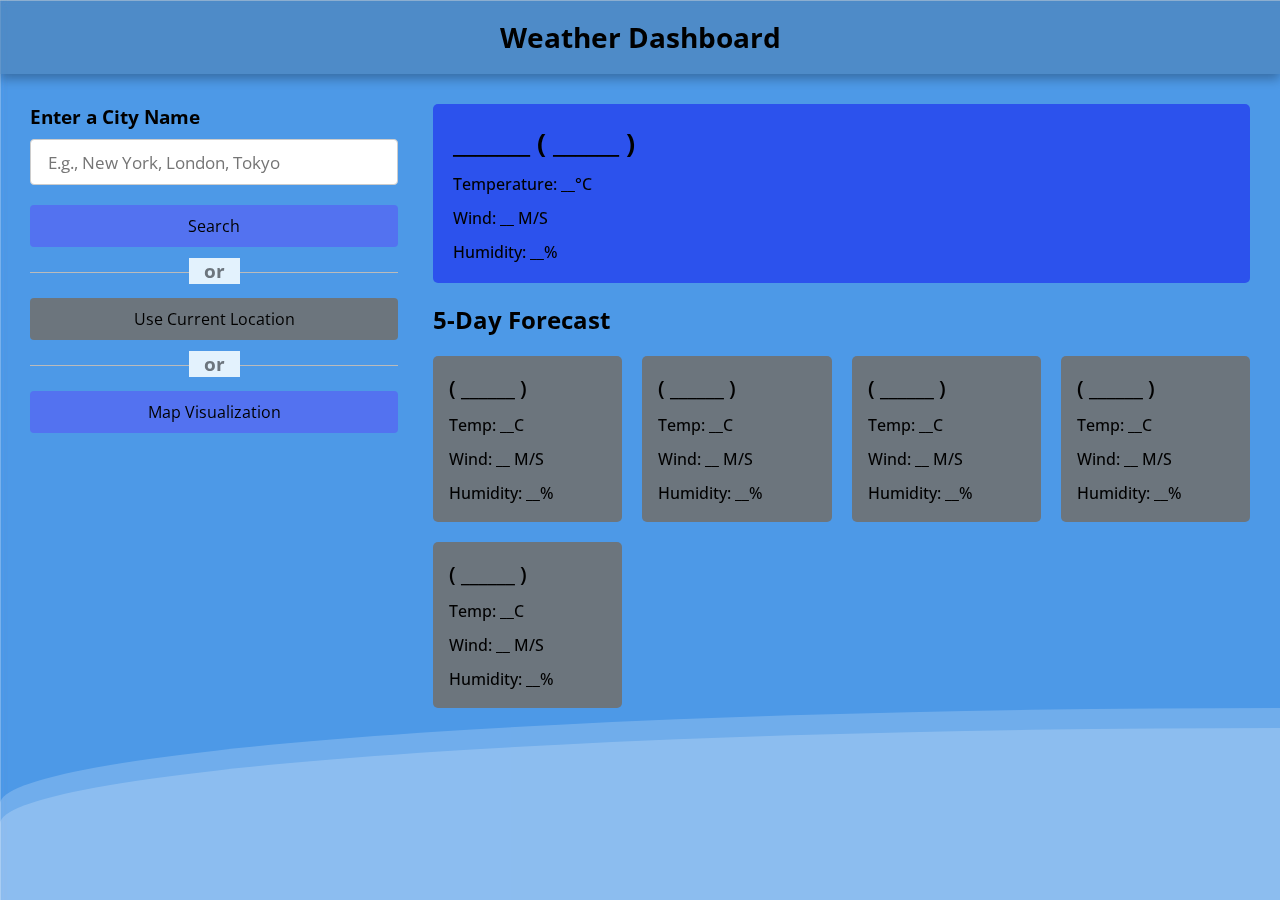
<file: code/index.html>
<!DOCTYPE html>
<html lang="en">
  <head>
    <meta charset="utf-8" />
    <title>Weather App</title>
    <meta name="viewport" content="width=device-width, initial-scale=1.0" />
    <link rel="stylesheet" href="style.css" />
    <script src="d3.v7.js"></script>
    <script src="script.js" defer></script>
    <link
      rel="icon"
      type="image/png"
      sizes="32x32"
      href="/Wineass-Ios7-Redesign-Weather.512.png"
    />
  </head>
  <body>
      <div class="wave"></div>
      <div class="wave"></div>
    <h1>Weather Dashboard</h1>
    <div class="container">
      <div class="weather-input">
        <h3>Enter a City Name</h3>
        <input
          class="city-input"
          type="text"
          placeholder="E.g., New York, London, Tokyo"
        />
        <button class="search-btn">Search</button>
        <div class="separator"></div>
        <button class="location-btn">Use Current Location</button>
        <div class="separator"></div>
        <button class="Map-btn">
          <a href="./heatmap/index.html">Map Visualization</a>
        </button>
      </div>
      <div class="weather-data">
        <div class="current-weather">
          <div class="details">
            <h2>_______ ( ______ )</h2>
            <h6>Temperature: __°C</h6>
            <h6>Wind: __ M/S</h6>
            <h6>Humidity: __%</h6>
          </div>
        </div>
        <div class="days-forecast">
          <h2>5-Day Forecast</h2>
          <ul class="weather-cards">
            <li class="card">
              <h3>( ______ )</h3>
              <h6>Temp: __C</h6>
              <h6>Wind: __ M/S</h6>
              <h6>Humidity: __%</h6>
            </li>
            <li class="card">
              <h3>( ______ )</h3>
              <h6>Temp: __C</h6>
              <h6>Wind: __ M/S</h6>
              <h6>Humidity: __%</h6>
            </li>
            <li class="card">
              <h3>( ______ )</h3>
              <h6>Temp: __C</h6>
              <h6>Wind: __ M/S</h6>
              <h6>Humidity: __%</h6>
            </li>
            <li class="card">
              <h3>( ______ )</h3>
              <h6>Temp: __C</h6>
              <h6>Wind: __ M/S</h6>
              <h6>Humidity: __%</h6>
            </li>
            <li class="card">
              <h3>( ______ )</h3>
              <h6>Temp: __C</h6>
              <h6>Wind: __ M/S</h6>
              <h6>Humidity: __%</h6>
            </li>
          </ul>
        </div>
      </div>
    </div>
    <svg id="map"></svg>
  </body>
</html>
</file>
<file: code/style.css>
/* Import Google font - Open Sans */
@import url("https://fonts.googleapis.com/css2?family=Open+Sans:wght@400;500;600;700&display=swap");
* {
  margin: 0;
  padding: 0;
  color: black !important;
  box-sizing: border-box;
  font-family: "Open Sans", sans-serif;
  /* box-shadow: 0 0 0.2px gray, 0 0 0.5px white; */
}
body {
  margin: auto;
  font-family: -apple-system, BlinkMacSystemFont, sans-serif;
  overflow: auto;
  background-image: url("https://unsplash.it/600/400?image=1043&blur");
    
  background-image: url("25501.jpg");
  /* background: linear-gradient(315deg, rgb(216, 178, 214) 3%, rgb(124, 170, 215) 38%, rgba(48,238,226,1) 68%, rgb(118, 82, 82) 98%);
  animation: gradient 70s ease infinite;
  background-size: 400% 400%; */
  background-attachment: fixed;
}

/*  
@keyframes gradient {
  0% {
      background-position: 0% 0%;
  }
  50% {
      background-position: 100% 100%;
  }
  100% {
      background-position: 0% 0%;
  }
} */

.wave {
  background: rgb(255 255 255 / 25%);
  border-radius: 1000% 1000% 0 0;
  position: fixed;
  width: 200%;
  height: 12em;
  animation: wave 10s -3s linear infinite;
  transform: translate3d(0, 0, 0);
  opacity: 0.8;
  bottom: 0;
  left: 0;
  z-index: -1;
}

.wave:nth-of-type(2) {
  bottom: -1.25em;
  animation: wave 18s linear reverse infinite;
  opacity: 0.8;
}

.wave:nth-of-type(3) {
  bottom: -2.5em;
  animation: wave 20s -1s reverse infinite;
  opacity: 0.9;
}

@keyframes wave {
  2% {
      transform: translateX(1);
  }

  25% {
      transform: translateX(-25%);
  }

  50% {
      transform: translateX(-50%);
  }

  75% {
      transform: translateX(-25%);
  }

  100% {
      transform: translateX(1);
  }
}



h1 {
  background: #507fae8a;
  font-size: 1.75rem;
  text-align: center;
  padding: 18px 0;
  color: #fff;
  box-shadow: 0 5px 10px #00000048;
  transition-property: color;
}

h1:hover {
  color: black;
  transition-duration: 0.5s;
  transition-timing-function: linear;
}

.container {
  display: flex;
  gap: 35px;
  padding: 30px;
}
.weather-input {
  width: 550px;
}

.weather-input h3 {
  transition: background-color 0.5s linear;
}

.weather-input h3:hover {
  background-color: white;
}

.weather-input input {
  height: 46px;
  width: 100%;
  outline: none;
  font-size: 1.07rem;
  padding: 0 17px;
  margin: 10px 0 20px 0;
  border-radius: 4px;
  border: 1px solid #ccc;
}
.weather-input input:focus {
  padding: 0 16px;
  border: 2px solid #5372f0;
}
.weather-input .separator {
  height: 1px;
  width: 100%;
  margin: 25px 0;
  background: #bbbbbb;
  display: flex;
  align-items: center;
  justify-content: center;
}
.weather-input .separator::before {
  content: "or";
  color: #6c757d;
  font-size: 1.18rem;
  padding: 0 15px;
  margin-top: -4px;
  background: #e3f2fd;
  font-weight: bold;
}
.weather-input button {
  width: 100%;
  padding: 10px 0;
  cursor: pointer;
  outline: none;
  border: none;
  border-radius: 4px;
  font-size: 1rem;
  color: #fff;
  background: #5372f0;
  transition: 0.2s ease;
}
.weather-input .search-btn:hover {
  background: #2c52ed;
}
.weather-input .location-btn {
  background: #6c757d;
}
.weather-input .location-btn:hover {
  background: #5c636a;
}
.weather-input .Map-btn a {
  text-decoration: none;
  color: #fff;
}
.weather-input .Map-btn:hover {
  background: #2c52ed;
}

.weather-data {
  width: 100%;
}
.weather-data .current-weather {
  color: #fff;
  border-radius: 5px;
  padding: 20px 70px 20px 20px;
  background-color: #2c52ed;
  display: flex;
  justify-content: space-between;
}

.current-weather h2 {
  font-weight: 700;
  font-size: 1.7rem;
}
.weather-data h6 {
  margin-top: 12px;
  font-size: 1rem;
  font-weight: 500;
}
.current-weather .icon {
  text-align: center;
}
.current-weather .icon img {
  max-width: 120px;
  margin-top: -15px;
}
.current-weather .icon h6 {
  margin-top: -10px;
  text-transform: capitalize;
}
.days-forecast h2 {
  margin: 20px 0;
  font-size: 1.5rem;
  transition: background-color 0.5s linear;
}

.days-forecast h2:hover {
  background-color: white;
}

.days-forecast .weather-cards {
  display: flex;
  gap: 20px;
}
.weather-cards .card {
  color: #fff;
  padding: 18px 16px;
  list-style: none;
  width: calc(100% / 5);
  background: #6c757d;
  border-radius: 5px;
}
.weather-cards .card h3 {
  font-size: 1.3rem;
  font-weight: 600;
}
.weather-cards .card img {
  max-width: 70px;
  margin: 5px 0 -12px 0;
}

@media (max-width: 1400px) {
  .weather-data .current-weather {
    padding: 20px;
  }
  .weather-cards {
    flex-wrap: wrap;
  }
  .weather-cards .card {
    width: calc(100% / 4 - 15px);
  }
}
@media (max-width: 1200px) {
  .weather-cards .card {
    width: calc(100% / 3 - 15px);
  }
}
@media (max-width: 950px) {
  .weather-input {
    width: 450px;
  }
  .weather-cards .card {
    width: calc(100% / 2 - 10px);
  }
}
@media (max-width: 750px) {
  h1 {
    font-size: 1.45rem;
    padding: 16px 0;
  }
  .container {
    flex-wrap: wrap;
    padding: 15px;
  }
  .weather-input {
    width: 100%;
  }
  .weather-data h2 {
    font-size: 1.35rem;
  }
}
</file>
